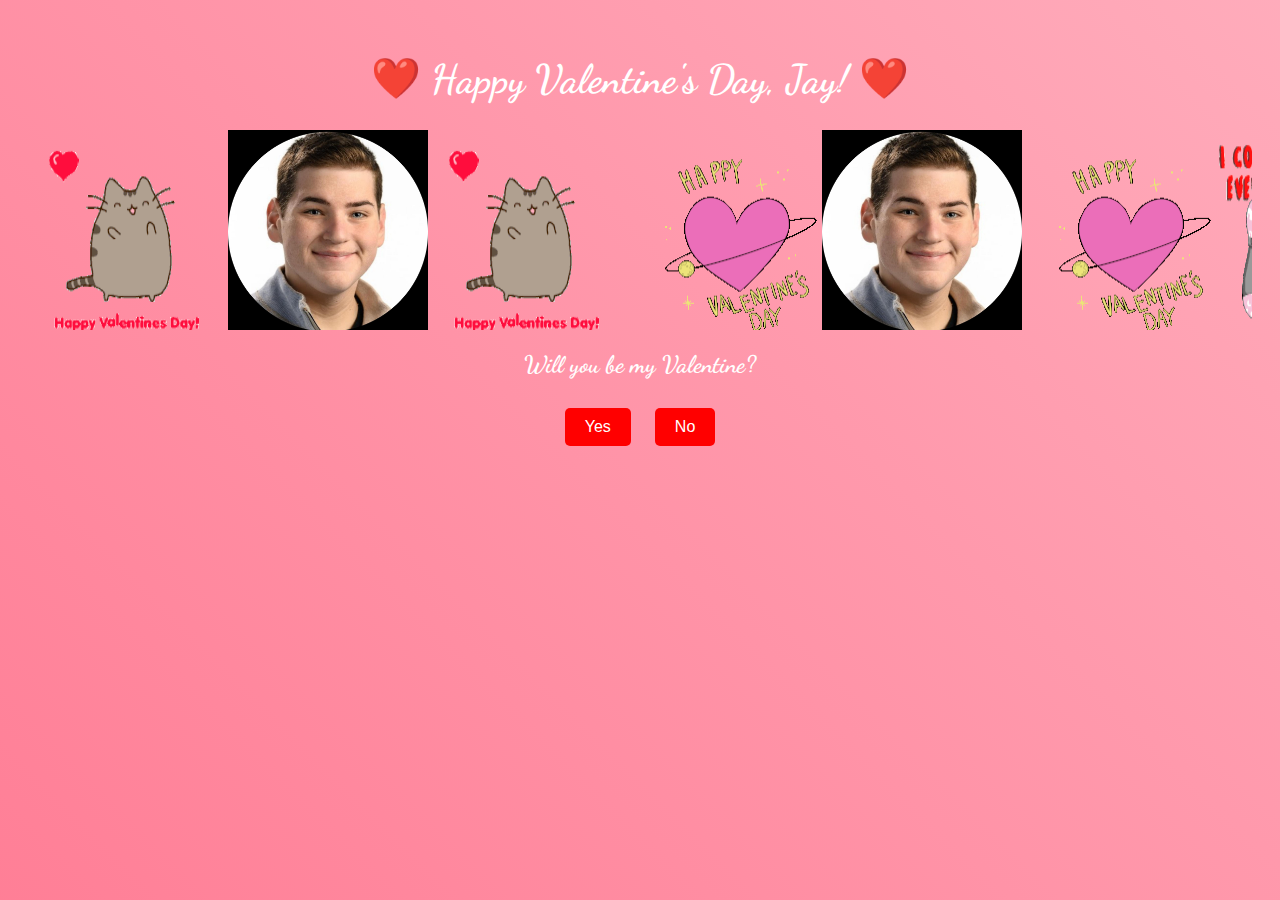
<file: index.html>
<!DOCTYPE html>
<html lang="en">
<head>
    <meta charset="UTF-8">
    <meta name="viewport" content="width=device-width, initial-scale=1.0">
    <title>Be My Valentine, Jay!</title>
    <link rel="stylesheet" href="style.css">

    <!-- Other head elements -->
    <link href="https://fonts.googleapis.com/css2?family=Dancing+Script:wght@400;700&display=swap" rel="stylesheet">

    
</head>
<body>
    <div class="container">
        <h1>❤️ Happy Valentine's Day, Jay! ❤️</h1>
        <div id="banner">
            <div class="scrolling-wrapper">
                <img src="jay3.gif" alt="Another photo of Jay">
                <img src="Jay1.jpg" alt="Photo of Jay">
                <img src="jay3.gif" alt="Another photo of Jay">
                
                <img src="jay2.gif" alt="Another photo of Jay">
                <img src="Jay1.jpg" alt="Photo of Jay">
                <img src="jay2.gif" alt="Another photo of Jay">
                
                
                <img src="jay4.gif" alt="Another photo of Jay">
                <img src="Jay1.jpg" alt="Photo of Jay">
                <img src="jay4.gif" alt="Another photo of Jay">
                
                <img src="jay5.gif" alt="Another photo of Jay">
                <img src="Jay1.jpg" alt="Photo of Jay">
                <img src="jay5.gif" alt="Another photo of Jay">
                
                <img src="jay6.gif" alt="Another photo of Jay">
                <img src="Jay1.jpg" alt="Photo of Jay">
                <img src="jay6.gif" alt="Another photo of Jay">
                
                <img src="jay7.gif" alt="Another photo of Jay">
                <img src="Jay1.jpg" alt="Photo of Jay">
                <img src="jay7.gif" alt="Another photo of Jay">

                <img src="jay8.gif" alt="Another photo of Jay">
                <img src="Jay1.jpg" alt="Photo of Jay">
                <img src="jay8.gif" alt="Another photo of Jay">


                <!-- Add more images as needed -->
            </div>
        </div>
        
        <h2>Will you be my Valentine?</h2>
        <button id="yesButton">Yes</button>
        <button id="noButton">No</button>
        <div id="gifs">
            <!-- Place GIFs here -->
        </div>
    </div>
    <script src="script.js"></script>
</body>
</html>
</file>
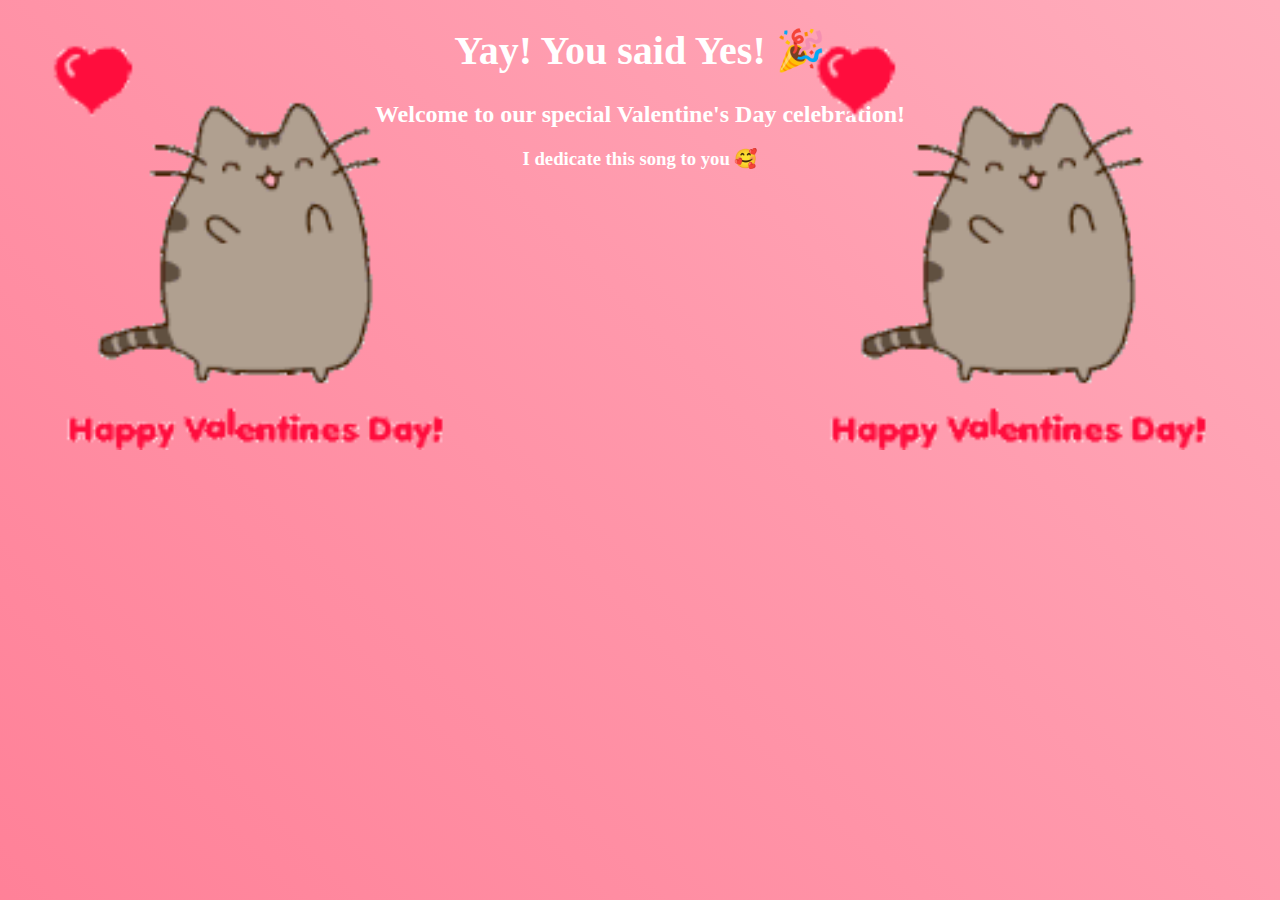
<file: yes.html>
<!DOCTYPE html>
<html lang="en">
<head>
    <meta charset="UTF-8">
    <meta name="viewport" content="width=device-width, initial-scale=1.0">
    <title>Special Valentine's Day Celebration</title>
    <link rel="stylesheet" href="style.css"> <!-- Link to your stylesheet -->
</head>
<body>
    <div id="specialContent">
        <h1>Yay! You said Yes! 🎉</h1>
        <h2>Welcome to our special Valentine's Day celebration!</h2>
        <h3>I dedicate this song to you 🥰</h3>
        <!-- Add more content: images, messages, videos, etc. -->
    </div>
    <div id="leftGif">
        <img src="jay3.gif" alt="Left GIF">
    </div>
    
    <div id="rightGif">
        <img src="jay3.gif" alt="Right GIF">
    </div>
    
    <div id="videoContainer">
        <!-- Paste the YouTube embed code here -->
        <iframe width="560" height="315" src="https://www.youtube.com/embed/lnMs4_e06DY?si=4YxwLF8zv01eNejq" title="YouTube video player" frameborder="0" allow="accelerometer; autoplay; clipboard-write; encrypted-media; gyroscope; picture-in-picture; web-share" allowfullscreen></iframe>    </div>
    
    <script src="script.js"></script>

</body>
</html>
</file>
<file: style.css>
body {
    font-family: Arial, sans-serif;
    text-align: center;
    color: white;
    background: linear-gradient(45deg, #ff6a85, #ff99ac, #ffccd5, #ff6a85);
    background-size: 400% 400%;
    animation: gradientBG 10s ease infinite;

}

@keyframes gradientBG {
    0% { background-position: 0% 50%; }
    50% { background-position: 100% 50%; }
    100% { background-position: 0% 50%; }
}
body {
    font-family: 'Dancing Script', cursive; /* Replace 'Dancing Script' with your chosen font */
}
h1{
    font-size:250%;
}

.container {
    padding: 20px;
}

#banner {
    overflow: hidden;
    white-space: nowrap;
    width: 100%; /* Adjust the width as needed */
    height: 200px; /* Adjust the height as needed */
}


.scrolling-wrapper {
    display: flex; /* Changed to flex for better alignment */
    animation: scrollBanner 30s linear infinite; /* Adjust duration as needed */
}

@keyframes scrollBanner {
    0% {
        transform: translateX(0%);
    }
    100% {
        transform: translateX(-150%); /* Since images are duplicated, -50% will start the repeat */
    }
}

#banner img {
    width: 200px; /* Adjust the size as needed */
    height: auto;
    display: inline-block;
}

button {
    margin: 10px;
    padding: 10px 20px;
    background-color: red;
    color: white;
    border: none;
    cursor: pointer;
    border-radius: 5px;
    font-size: 16px;
}
button#noButton {
    transition: transform 0.5s ease; /* Adjust time and easing as needed */
    position: relative; /* Needed for correct positioning */
}


button:hover {
    background-color: darkred;
}
.confetti {
    position: absolute;
    width: 10px;
    height: 10px;
    background-color: #f00; /* Red color */
    border-radius: 50%; /* Makes it round */
}
#leftGif, #rightGif {
    position: absolute;
    top: 0;
    height: 50%;
}

#leftGif {
    left: 0;
}

#rightGif {
    right: 0;
}

#leftGif img, #rightGif img {
    height: 100%; /* Adjust height as needed */
    width: auto; /* Maintain aspect ratio */
}


/* Existing styles */

/* Responsive styles */
@media (max-width: 768px) {
    /* Styles for tablets and smaller devices */
    body {
        font-size: 14px; /* Smaller font size */
        padding: 10px; /* Adjust padding */
    }

    #banner {
        height: 150px; /* Smaller banner for smaller screens */
    }

    #banner img {
        width: 150px; /* Adjust image size */
    }

    button {
        font-size: 14px; /* Smaller buttons */
        padding: 8px 16px; /* Adjust button padding */
    }

    /* Add any other responsive adjustments here */
}

@media (max-width: 480px) {
    /* Styles for mobile phones */
    body {
        font-size: 12px; /* Even smaller font size for mobiles */
    }

    #banner {
        height: 100px; /* Smaller banner for mobile screens */
    }

    #banner img {
        width: 100px; /* Smaller images for mobile */
    }

    button {
        font-size: 12px; /* Smaller buttons for mobile */
        padding: 6px 12px; /* Adjust button padding for mobile */
    }

    /* Add any other mobile-specific adjustments here */
}
#poemContainer {
    width: 100%;
    overflow: hidden;
}

.poem {
    display: none;
}
</file>
